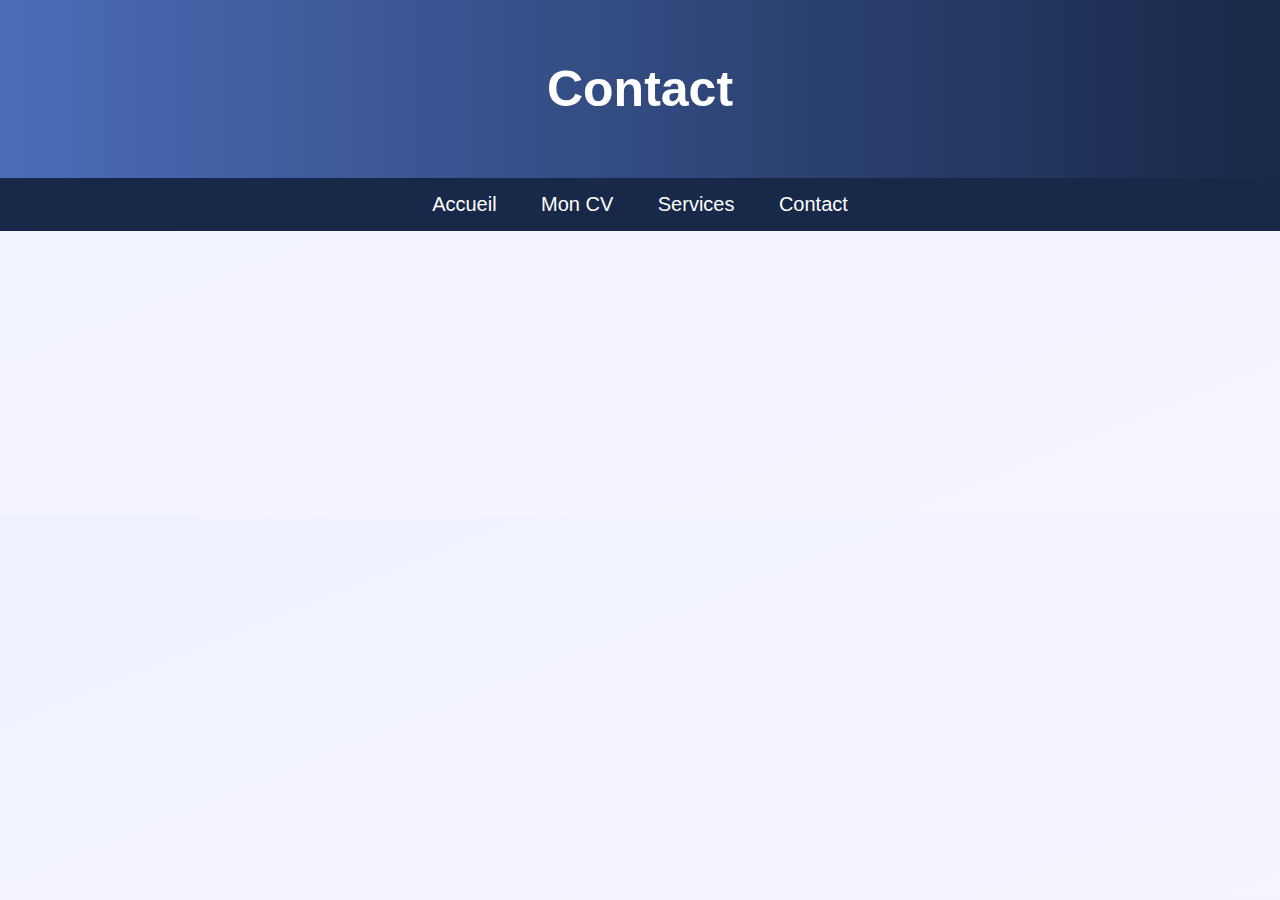
<file: contact.html>
<!DOCTYPE html>
<html lang="fr">
<head>
    <meta charset="UTF-8">
    <title>Contact</title>
    <link rel="stylesheet" href="style.css">
</head>

<body>

<header>
    <h1>Contact</h1>
</header>

<nav>
    <a href="index.html">Accueil</a>
    <a href="cv.html">Mon CV</a>
    <a href="services.html">Services</a>
    <a href="contact.html">Contact</a>
</nav>

<section>
    <h2>Mes informations</h2>
    <p>Email : <b>monemail@example.com</b></p>
    <p>Téléphone : <b>+237 690 00 00 00</b></p>
</section>

<script src="script.js"></script>
</body>
</html>
</file>
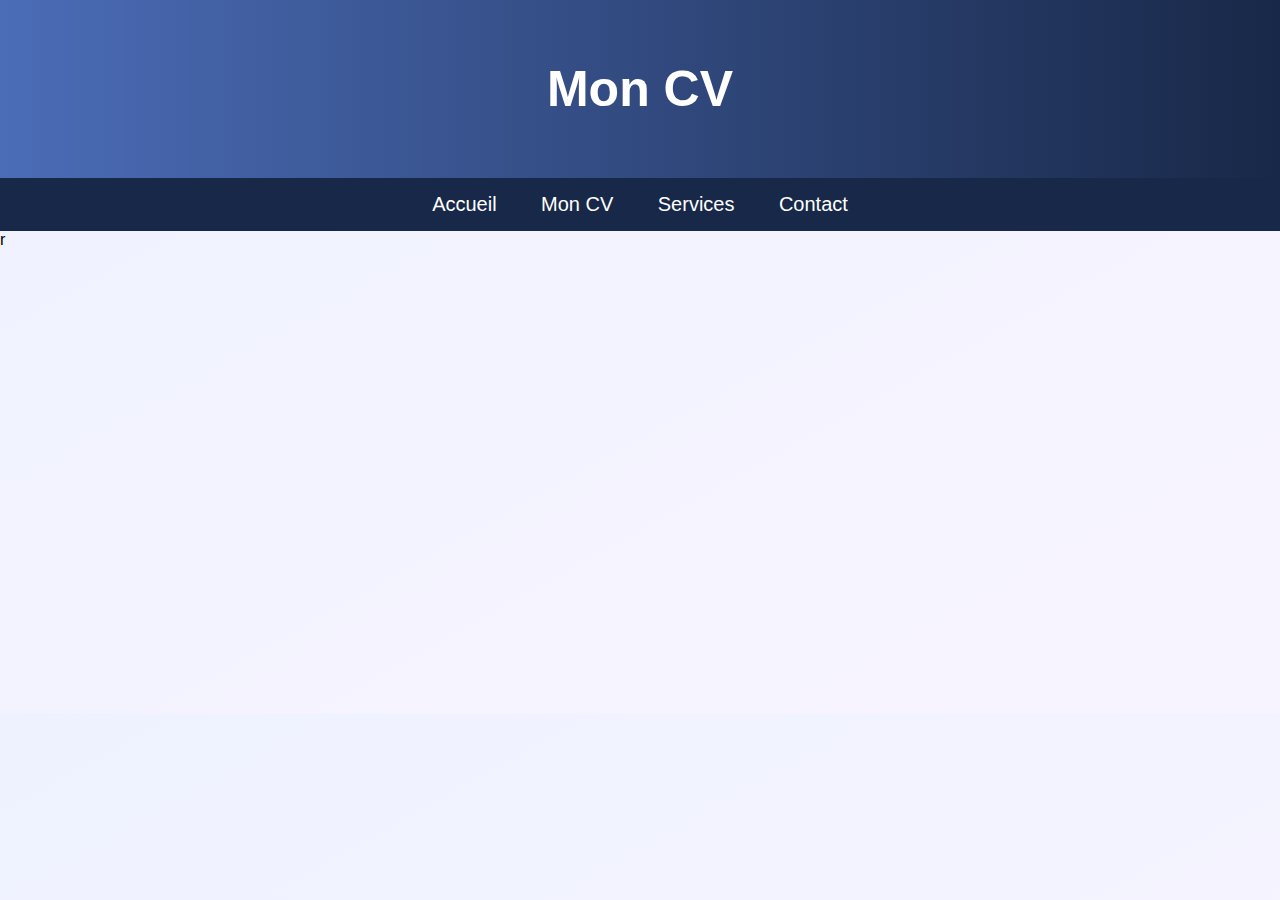
<file: cv.html>
<!DOCTYPE html>
<html lang="fr">
<head>
    <meta charset="UTF-8">
    <title>Mon CV</title>
    <link rel="stylesheet" href="style.css">
</head>

<body>

<header>
    <h1>Mon CV</h1>
</header>

<nav>
    <a href="index.html">Accueil</a>
    <a href="cv.html">Mon CV</a>
    <a href="services.html">Services</a>
    <a href="contact.html">Contact</a>
</nav>
r<section>
    <h2>Mon parcours</h2>
    <p>Ton expérience, tes études, compétences…</p>
</section>

<section>
    <h2>Expériences</h2>
    <p>Liste tes expériences professionnelles.</p>
</section>

<script src="script.js"></script>
</body>
</htmyou b6yyn5hf'4it rf
</file>
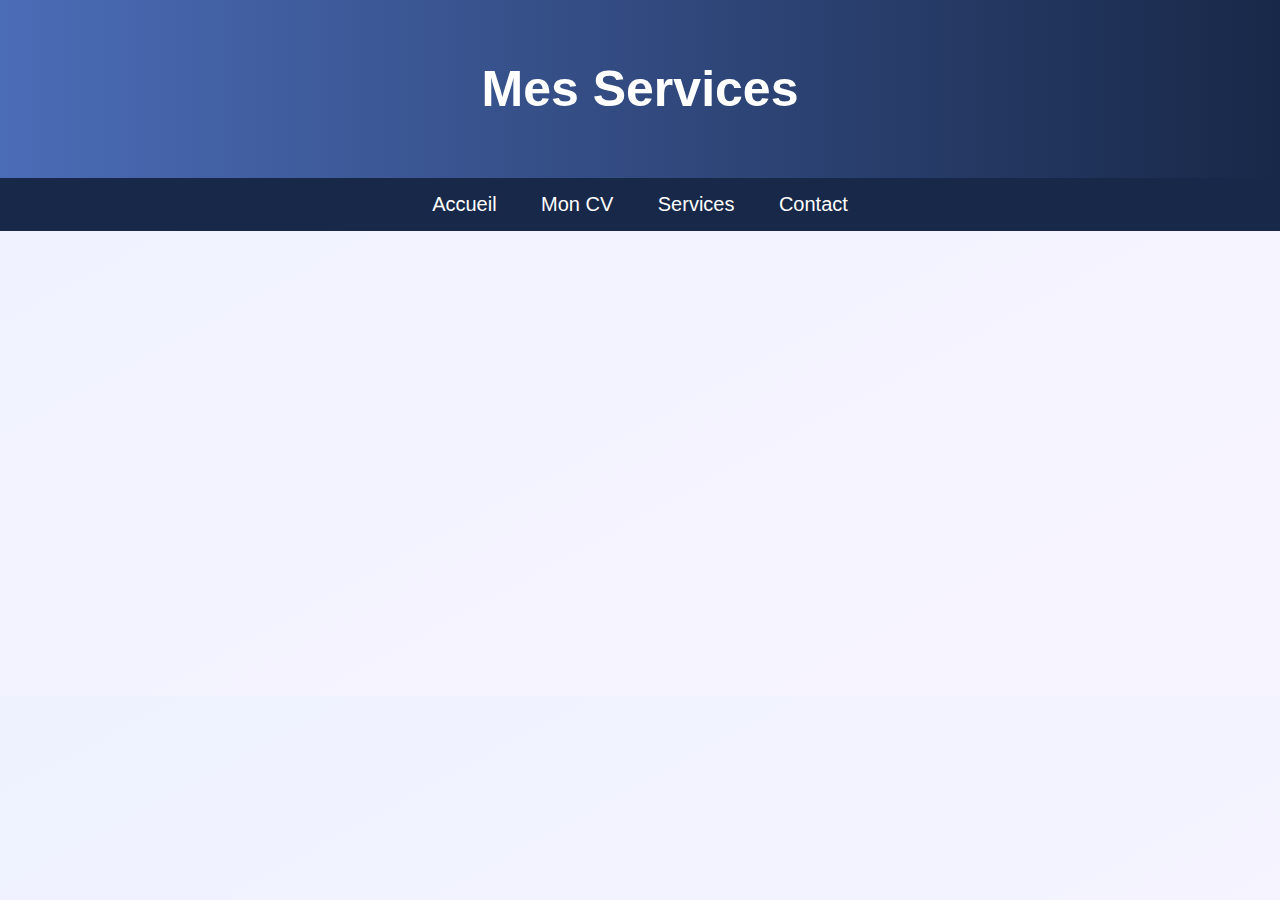
<file: services.html>
<!DOCTYPE html>
<html lang="fr">
<head>
    <meta charset="UTF-8">
    <title>Mes Services</title>
    <link rel="stylesheet" href="style.css">
</head>

<body>

<header>
    <h1>Mes Services</h1>
</header>

<nav>
    <a href="index.html">Accueil</a>
    <a href="cv.html">Mon CV</a>
    <a href="services.html">Services</a>
    <a href="contact.html">Contact</a>
</nav>

<section>
    <h2>Développement web</h2>
    <p>Création de sites modernes…</p>
</section>

<section>
    <h2>Design graphique</h2>
    <p>Logos, affiches, maquettes…</p>
</section>

<script src="script.js"></script>
</body>
</html>
</file>
<file: style.css>
/* --------------------------
   STYLE GLOBAL
--------------------------- */

body {
    margin: 0;
    font-family: "Poppins", sans-serif;
    background: linear-gradient(to bottom right, #eef2ff, #f8f4ff);
    transition: 0.3s;
}

header {
    background: linear-gradient(90deg, #4b6cb7, #182848);
    color: white;
    padding: 60px;
    text-align: center;
}

header h1 {
    font-size: 50px;
    margin: 0;
}

nav {
    background: #182848;
    padding: 15px;
    text-align: center;
}

nav a {
    color: white;
    margin: 20px;
    text-decoration: none;
    font-size: 20px;
    transition: 0.3s;
}

nav a:hover {
    opacity: 0.8;
}

section {
    background: white;
    width: 85%;
    margin: 40px auto;
    padding: 30px;
    border-radius: 15px;
    box-shadow: 0 5px 20px rgba(0,0,0,0.1);

    opacity: 0;
    transform: translateY(40px);
    animation: fadeIn 1s forwards;
}

/* Animation progressive */
section:nth-child(2) { animation-delay: 0.3s; }
section:nth-child(3) { animation-delay: 0.6s; }
section:nth-child(4) { animation-delay: 0.9s; }

@keyframes fadeIn {
    to {
        opacity: 1;
        transform: translateY(0);
    }
}

h2 {
    color: #182848;
    font-size: 28px;
}

/* Photo ronde */
.profile {
    width: 150px;
    height: 150px;
    border-radius: 50%;
    display: block;
    margin: auto;
}

/* Mode sombre */
.dark {
    background: #121212;
    color: white;
}

.dark section {
    background: #1e1e1e;
}

.dark header {
    background: #000;
}

.dark nav {
    background: #000;
}

/* Responsive */
@media (max-width: 600px) {

    header h1 {
        font-size: 35px;
    }

    nav a {
        display: block;
        margin: 10px 0;
    }

    section {
        width: 95%;
        padding: 20px;
    }
}
</file>
